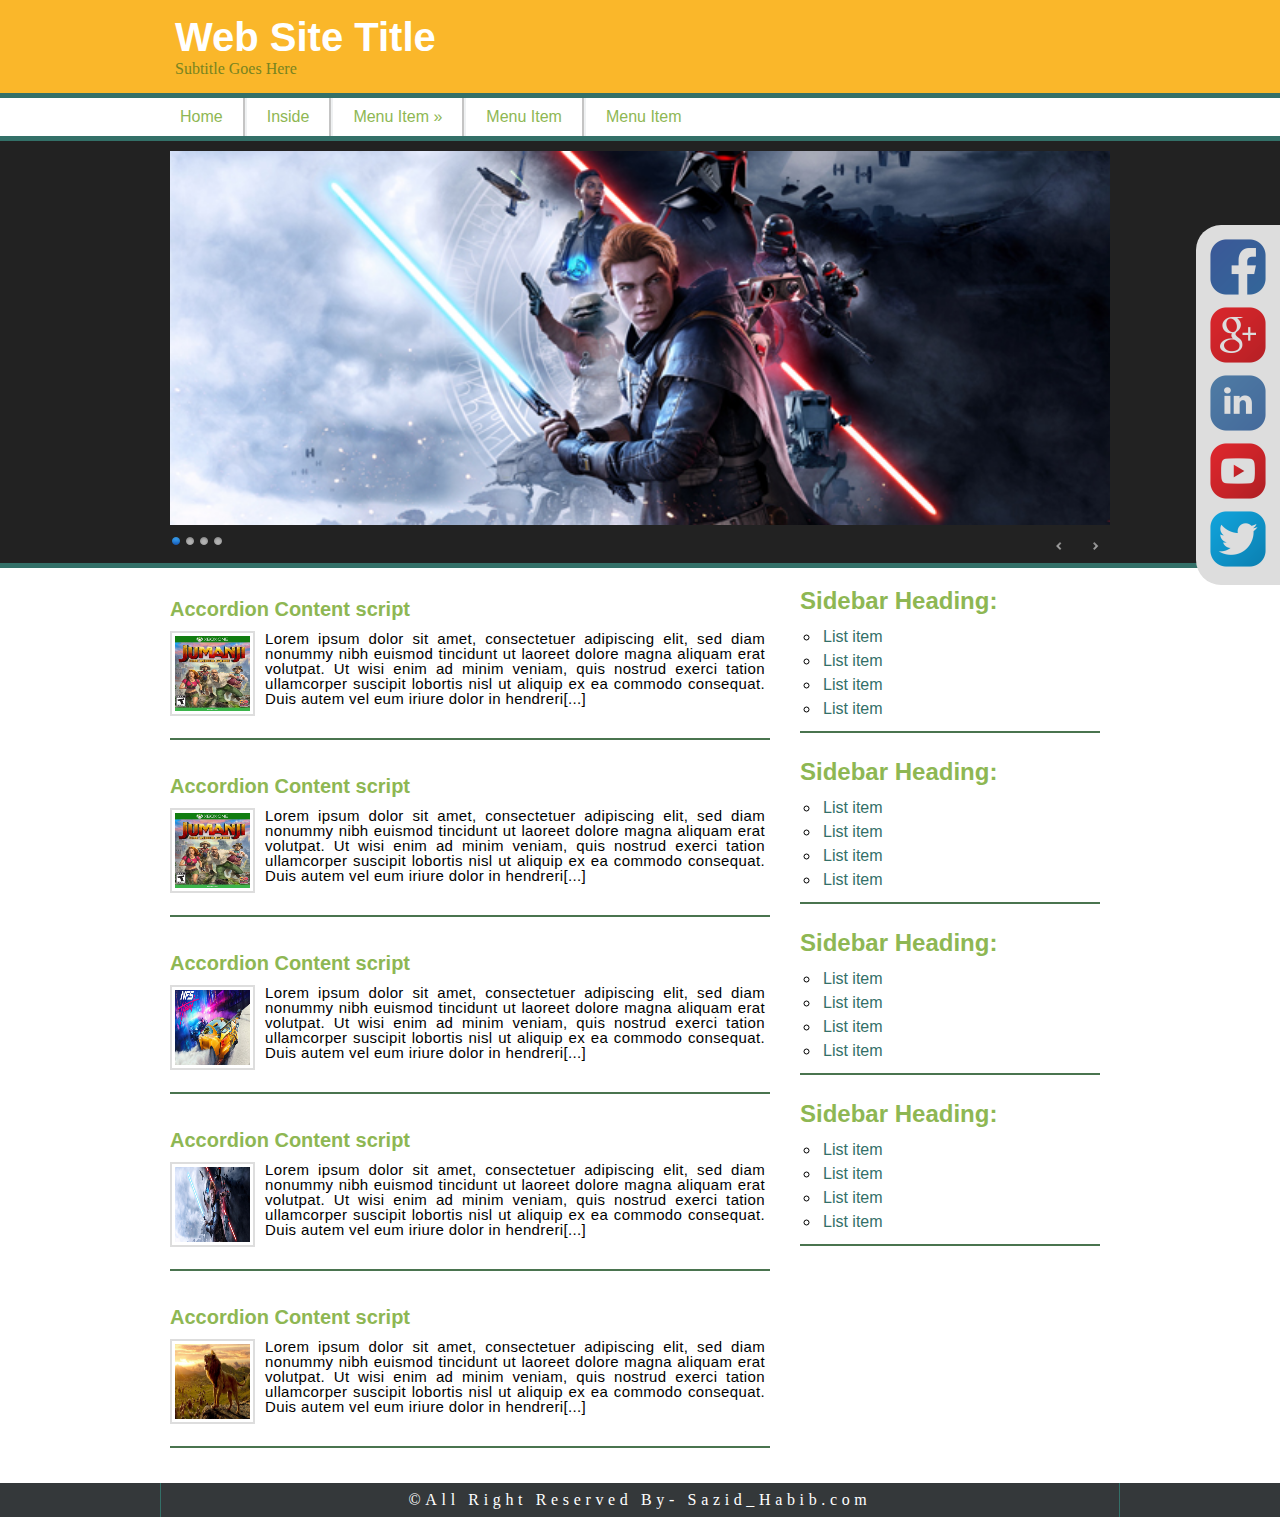
<file: index.html>
<!DOCTYPE HTML>
<html lang="en-US">
<head>
	<meta charset="UTF-8">
	<title>
	sazid_habib web
	</title>
	<link rel="stylesheet" href="themes/default/default.css" type="text/css" media="screen" />
    <link rel="stylesheet" href="themes/light/light.css" type="text/css" media="screen" />
    <link rel="stylesheet" href="themes/dark/dark.css" type="text/css" media="screen" />
    <link rel="stylesheet" href="themes/bar/bar.css" type="text/css" media="screen" />
    <link rel="stylesheet" href="css/nivo-slider.css" type="text/css" media="screen" />
	
	<link rel="stylesheet" href="no-1.css" />
	<link rel="icon" href="image/favicon.png" type="png/img" />
	<link rel="shortcut icon" href="image/favicon.ico" />
</head>
<body>

	<ul id="share">
		<li><a href="#"><img src="image/facebook.png" alt="facebook share" /></a></li>
		<li><a href="#"><img src="image/gplus.png" alt="googleplus share" /></a></li>
		<li><a href="#"><img src="image/linkedin.png" alt="linkedin share" /></a></li>
		<li><a href="#"><img src="image/youtube.png" alt="youtube share" /></a></li>
		<li><a href="#"><img src="image/twitter.png" alt="twitter share" /></a></li>
	</ul>
<div class="main_wap header_bg">
<div class="wap">
<header><div id="a">
<h2>Web Site Title</h2>
<p>Subtitle Goes Here</p>
</div>
</header>
</div>
</div>

<div class="main_wap nav_bg">
<div class="wap">
<nav> 
<div id="nav">
<ul>
	<li><a href="#"> Home </a></li>
	<li><a href="web no-1 - inside.html"> Inside </a></li>
	<li><a href="#"> Menu Item &raquo; </a>
	<ul>
		<li><a href="#">dropdown</a></li>
		<li><a href="#">dropdown</a></li>
		<li><a href="#">dropdown &raquo;</a>
		  <ul>
			<li><a href="#">sub dropdown</a></li>
			<li><a href="#">sub dropdown</a></li>
			<li><a href="#">sub dropdown</a></li>
			<li><a href="#">sub dropdown</a></li>
			<li><a href="#">sub dropdown</a></li>
		 </ul>
	   </li>
		<li><a href="#">dropdown</a></li>
		<li><a href="#">dropdown</a></li>
	</ul>
	</li>
	<li><a href="#"> Menu Item </a></li>
	<li><a href="#"> Menu Item </a></li>
</ul>
</div>
</nav>
</div>
</div>



<div class="main_wap section_bg">
<div class="wap">

<section>
<div id="sec">
<div id="wrapper">

        <div class="slider-wrapper theme-dark">
            <div id="slider" class="nivoSlider">
                <img src="image/sw.jpg" data-thumb="image/toystory.jpg" alt="" />
               <img src="image/images.jpg" data-thumb="images/up.jpg" alt="" title="This is an example of a caption" /></a>
                <img src="image/jm.jpg" data-thumb="image/walle.jpg" alt="" data-transition="slideInLeft" />
                <img src="image/nfs.jpg" data-thumb="image/nemo.jpg" alt="" title="#htmlcaption" />
            </div>
        </div>

    </div>
</div>
</section>

</div>
</div>

<div class="main_wap cont_bg">
<div class="wap">
<div id="content_wrapper">
<div id="content">
<article id="main_ar">
<h2>Accordion Content script</h2>
<div id="sub_con">
<img src="image/jm1.jpg" alt="" />
<p>Lorem ipsum dolor sit amet,
 consectetuer adipiscing elit,
 sed diam nonummy nibh euismod tincidunt ut laoreet dolore magna aliquam erat volutpat.
 Ut wisi enim ad minim veniam,
 quis nostrud exerci tation ullamcorper suscipit lobortis nisl ut aliquip ex ea commodo consequat.
 Duis autem vel eum iriure dolor in hendreri[...]</p>
 </div>
</article>
<article id="main_ar">
<h2>Accordion Content script</h2>
<div id="sub_con">
<img src="image/jm1.jpg" alt="" />
<p>Lorem ipsum dolor sit amet,
 consectetuer adipiscing elit,
 sed diam nonummy nibh euismod tincidunt ut laoreet dolore magna aliquam erat volutpat.
 Ut wisi enim ad minim veniam,
 quis nostrud exerci tation ullamcorper suscipit lobortis nisl ut aliquip ex ea commodo consequat.
 Duis autem vel eum iriure dolor in hendreri[...]</p>
 </div>
</article>
<article id="main_ar">
<h2>Accordion Content script</h2>
<div id="sub_con">
<img src="image/nfs.jpg" alt="" />
<p>Lorem ipsum dolor sit amet,
 consectetuer adipiscing elit,
 sed diam nonummy nibh euismod tincidunt ut laoreet dolore magna aliquam erat volutpat.
 Ut wisi enim ad minim veniam,
 quis nostrud exerci tation ullamcorper suscipit lobortis nisl ut aliquip ex ea commodo consequat.
 Duis autem vel eum iriure dolor in hendreri[...]</p>
 </div>
</article>
<article id="main_ar">
<h2>Accordion Content script</h2>
<div id="sub_con">
<img src="image/sw.jpg" alt="" />
<p>Lorem ipsum dolor sit amet,
 consectetuer adipiscing elit,
 sed diam nonummy nibh euismod tincidunt ut laoreet dolore magna aliquam erat volutpat.
 Ut wisi enim ad minim veniam,
 quis nostrud exerci tation ullamcorper suscipit lobortis nisl ut aliquip ex ea commodo consequat.
 Duis autem vel eum iriure dolor in hendreri[...]</p>
 </div>
</article>
<article id="main_ar">
<h2>Accordion Content script</h2>
<div id="sub_con">
<img src="image/images.jpg" alt="" />
<p>Lorem ipsum dolor sit amet,
 consectetuer adipiscing elit,
 sed diam nonummy nibh euismod tincidunt ut laoreet dolore magna aliquam erat volutpat.
 Ut wisi enim ad minim veniam,
 quis nostrud exerci tation ullamcorper suscipit lobortis nisl ut aliquip ex ea commodo consequat.
 Duis autem vel eum iriure dolor in hendreri[...]</p>
 </div>
</article>
</div>
<div id="sabh">
<aside id="main_side">
<h2>Sidebar Heading:</h2>
<ul>
	<li><a href="#">List item</a></li>
	<li><a href="#">List item</a></li>
	<li><a href="#">List item</a></li>
	<li><a href="#">List item</a></li>
</ul>
</aside>
<aside id="main_side">
<h2>Sidebar Heading:</h2>
<ul>
	<li><a href="#">List item</a></li>
	<li><a href="#">List item</a></li>
	<li><a href="#">List item</a></li>
	<li><a href="#">List item</a></li>
</ul>
</aside>
<aside id="main_side">
<h2>Sidebar Heading:</h2>
<ul>
	<li><a href="#">List item</a></li>
	<li><a href="#">List item</a></li>
	<li><a href="#">List item</a></li>
	<li><a href="#">List item</a></li>
</ul>
</aside>
<aside id="main_side">
<h2>Sidebar Heading:</h2>
<ul>
	<li><a href="#">List item</a></li>
	<li><a href="#">List item</a></li>
	<li><a href="#">List item</a></li>
	<li><a href="#">List item</a></li>
</ul>
</aside>
</div>
</div>
</div>
</div>


<div class="main_wap foot_bg">
<div class="wap">
<footer>
<div id="foot">
<p>&copy;All Right Reserved By- Sazid_Habib.com</p>
</div>
</footer>

</div>
</div>




 <script type="text/javascript" src="js/jquery-1.9.0.min.js"></script>
    <script type="text/javascript" src="js/jquery.nivo.slider.js"></script>
    <script type="text/javascript">
    $(window).load(function() {
        $('#slider').nivoSlider();
    });
    </script>
</body>
</html>

<!--
<div class="main_wap">
<div class="wap">

</div>
</div>

-->
</file>
<file: themes/default/default.css>
/*
Skin Name: Nivo Slider Default Theme
Skin URI: http://nivo.dev7studios.com
Description: The default skin for the Nivo Slider.
Version: 1.3
Author: Gilbert Pellegrom
Author URI: http://dev7studios.com
Supports Thumbs: true
*/

.theme-default .nivoSlider {
	position:relative;
	background:#fff url(loading.gif) no-repeat 50% 50%;
    margin-bottom:10px;
    -webkit-box-shadow: 0px 1px 5px 0px #4a4a4a;
    -moz-box-shadow: 0px 1px 5px 0px #4a4a4a;
    box-shadow: 0px 1px 5px 0px #4a4a4a;
}
.theme-default .nivoSlider img {
	position:absolute;
	top:0px;
	left:0px;
	display:none;
}
.theme-default .nivoSlider a {
	border:0;
	display:block;
}

.theme-default .nivo-controlNav {
	text-align: center;
	padding: 20px 0;
}
.theme-default .nivo-controlNav a {
	display:inline-block;
	width:22px;
	height:22px;
	background:url(bullets.png) no-repeat;
	text-indent:-9999px;
	border:0;
	margin: 0 2px;
}
.theme-default .nivo-controlNav a.active {
	background-position:0 -22px;
}

.theme-default .nivo-directionNav a {
	display:block;
	width:30px;
	height:30px;
	background:url(arrows.png) no-repeat;
	text-indent:-9999px;
	border:0;
	opacity: 0;
	-webkit-transition: all 200ms ease-in-out;
    -moz-transition: all 200ms ease-in-out;
    -o-transition: all 200ms ease-in-out;
    transition: all 200ms ease-in-out;
}
.theme-default:hover .nivo-directionNav a { opacity: 1; }
.theme-default a.nivo-nextNav {
	background-position:-30px 0;
	right:15px;
}
.theme-default a.nivo-prevNav {
	left:15px;
}

.theme-default .nivo-caption {
    font-family: Helvetica, Arial, sans-serif;
}
.theme-default .nivo-caption a {
    color:#fff;
    border-bottom:1px dotted #fff;
}
.theme-default .nivo-caption a:hover {
    color:#fff;
}

.theme-default .nivo-controlNav.nivo-thumbs-enabled {
	width: 100%;
}
.theme-default .nivo-controlNav.nivo-thumbs-enabled a {
	width: auto;
	height: auto;
	background: none;
	margin-bottom: 5px;
}
.theme-default .nivo-controlNav.nivo-thumbs-enabled img {
	display: block;
	width: 120px;
	height: auto;
}
</file>
<file: themes/light/light.css>
/*
Skin Name: Nivo Slider Light Theme
Skin URI: http://nivo.dev7studios.com
Description: A light skin for the Nivo Slider.
Version: 1.0
Author: Gilbert Pellegrom
Author URI: http://dev7studios.com
Supports Thumbs: true
*/

.theme-light.slider-wrapper {
    background: #fff;
    padding: 10px;
}
.theme-light .nivoSlider {
	position:relative;
	background:#fff url(loading.gif) no-repeat 50% 50%;
    margin-bottom:10px;
    overflow: visible;
}
.theme-light .nivoSlider img {
	position:absolute;
	top:0px;
	left:0px;
	display:none;
}
.theme-light .nivoSlider a {
	border:0;
	display:block;
}

.theme-light .nivo-controlNav {
	text-align: left;
	padding: 0;
	position: relative;
	z-index: 10;
}
.theme-light .nivo-controlNav a {
	display:inline-block;
	width:10px;
	height:10px;
	background:url(bullets.png) no-repeat;
	text-indent:-9999px;
	border:0;
	margin: 0 2px;
}
.theme-light .nivo-controlNav a.active {
	background-position:0 100%;
}

.theme-light .nivo-directionNav a {
	display:block;
	width:30px;
	height:30px;
	background: url(arrows.png) no-repeat;
	text-indent:-9999px;
	border:0;
	top: auto;
	bottom: -36px;
	z-index: 11;
}
.theme-light .nivo-directionNav a:hover {
    background-color: #eee;
    -webkit-border-radius: 2px;
    -moz-border-radius: 2px;
    border-radius: 2px;
}
.theme-light a.nivo-nextNav {
	background-position:160% 50%;
	right:0px;
}
.theme-light a.nivo-prevNav {
    background-position:-60% 50%;
    left: auto;
	right: 35px;
}

.theme-light .nivo-caption {
    font-family: Helvetica, Arial, sans-serif;
}
.theme-light .nivo-caption a {
    color:#fff;
    border-bottom:1px dotted #fff;
}
.theme-light .nivo-caption a:hover {
    color:#fff;
}

.theme-light .nivo-controlNav.nivo-thumbs-enabled {
	width: 80%;
}
.theme-light .nivo-controlNav.nivo-thumbs-enabled a {
	width: auto;
	height: auto;
	background: none;
	margin-bottom: 5px;
}
.theme-light .nivo-controlNav.nivo-thumbs-enabled img {
	display: block;
	width: 120px;
	height: auto;
}
</file>
<file: themes/dark/dark.css>
/*
Skin Name: Nivo Slider Dark Theme
Skin URI: http://nivo.dev7studios.com
Description: A dark skin for the Nivo Slider.
Version: 1.0
Author: Gilbert Pellegrom
Author URI: http://dev7studios.com
Supports Thumbs: true
*/

.theme-dark.slider-wrapper {
    background: #222;
    padding: 10px;
}
.theme-dark .nivoSlider {
	position:relative;
	background:#fff url(loading.gif) no-repeat 50% 50%;
    margin-bottom:10px;
    overflow: visible;
}
.theme-dark .nivoSlider img {
	position:absolute;
	top:0px;
	left:0px;
	display:none;
}
.theme-dark .nivoSlider a {
	border:0;
	display:block;
}

.theme-dark .nivo-controlNav {
	text-align: left;
	padding: 0;
	position: relative;
	z-index: 10;
}
.theme-dark .nivo-controlNav a {
	display:inline-block;
	width:10px;
	height:10px;
	background:url(bullets.png) no-repeat 0 2px;
	text-indent:-9999px;
	border:0;
	margin: 0 2px;
}
.theme-dark .nivo-controlNav a.active {
	background-position:0 100%;
}

.theme-dark .nivo-directionNav a {
	display:block;
	width:30px;
	height:30px;
	background: url(arrows.png) no-repeat;
	text-indent:-9999px;
	border:0;
	top: auto;
	bottom: -36px;
	z-index: 11;
}
.theme-dark .nivo-directionNav a:hover {
    background-color: #333;
    -webkit-border-radius: 2px;
    -moz-border-radius: 2px;
    border-radius: 2px;
}
.theme-dark a.nivo-nextNav {
	background-position:-16px 50%;
	right:0px;
}
.theme-dark a.nivo-prevNav {
    background-position:11px 50%;
    left: auto;
	right: 35px;
}

.theme-dark .nivo-caption {
    font-family: Helvetica, Arial, sans-serif;
}
.theme-dark .nivo-caption a {
    color:#fff;
    border-bottom:1px dotted #fff;
}
.theme-dark .nivo-caption a:hover {
    color:#fff;
}

.theme-dark .nivo-controlNav.nivo-thumbs-enabled {
	width: 80%;
}
.theme-dark .nivo-controlNav.nivo-thumbs-enabled a {
	width: auto;
	height: auto;
	background: none;
	margin-bottom: 5px;
}
.theme-dark .nivo-controlNav.nivo-thumbs-enabled img {
	display: block;
	width: 120px;
	height: auto;
}
</file>
<file: themes/bar/bar.css>
/*
Skin Name: Nivo Slider Bar Theme
Skin URI: http://nivo.dev7studios.com
Description: The bottom bar skin for the Nivo Slider.
Version: 1.0
Author: Gilbert Pellegrom
Author URI: http://dev7studios.com
Supports Thumbs: false
*/

.theme-bar.slider-wrapper {
    position: relative;
    border: 1px solid #333;
    overflow: hidden;
}
.theme-bar .nivoSlider {
	position:relative;
	background:#fff url(loading.gif) no-repeat 50% 50%;
}
.theme-bar .nivoSlider img {
	position:absolute;
	top:0px;
	left:0px;
	display:none;
}
.theme-bar .nivoSlider a {
	border:0;
	display:block;
}

.theme-bar .nivo-controlNav {
    position: absolute;
    left: 0;
    bottom: -41px;
    z-index: 10;
    width: 100%;
    height: 30px;
	text-align: center;
	padding: 5px 0;
	border-top: 1px solid #333;
	background: #333;
    background: -moz-linear-gradient(top,  #565656 0%, #333333 100%); /* FF3.6+ */
    background: -webkit-gradient(linear, left top, left bottom, color-stop(0%,#565656), color-stop(100%,#333333)); /* Chrome,Safari4+ */
    background: -webkit-linear-gradient(top,  #565656 0%,#333333 100%); /* Chrome10+,Safari5.1+ */
    background: -o-linear-gradient(top,  #565656 0%,#333333 100%); /* Opera 11.10+ */
    background: -ms-linear-gradient(top,  #565656 0%,#333333 100%); /* IE10+ */
    background: linear-gradient(to bottom,  #565656 0%,#333333 100%); /* W3C */
    filter: progid:DXImageTransform.Microsoft.gradient( startColorstr='#565656', endColorstr='#333333',GradientType=0 ); /* IE6-9 */
    opacity: 0.5;
    -webkit-transition: all 200ms ease-in-out;
    -moz-transition: all 200ms ease-in-out;
    -o-transition: all 200ms ease-in-out;
    transition: all 200ms ease-in-out;
}
.theme-bar:hover .nivo-controlNav {
    bottom: 0;
    opacity: 1;
}
.theme-bar .nivo-controlNav a {
	display:inline-block;
	width:22px;
	height:22px;
	background:url(bullets.png) no-repeat;
	text-indent:-9999px;
	border:0;
	margin: 5px 2px 0 2px;
}
.theme-bar .nivo-controlNav a.active {
	background-position:0 -22px;
}

.theme-bar .nivo-directionNav a {
	display:block;
	border:0;
	color: #fff;
	text-transform: uppercase;
	top: auto;
	bottom: 10px;
	z-index: 11;
	font-family: "Helvetica Neue", Helvetica, Arial, sans-serif;
	font-size: 13px;
	line-height: 20px;
	opacity: 0.5;
    -webkit-transition: all 200ms ease-in-out;
    -moz-transition: all 200ms ease-in-out;
    -o-transition: all 200ms ease-in-out;
    transition: all 200ms ease-in-out;
}
.theme-bar a.nivo-nextNav { right: -50px; }
.theme-bar a.nivo-prevNav { left: -50px; }
.theme-bar:hover a.nivo-nextNav { 
    right: 15px; 
    opacity: 1;
}
.theme-bar:hover a.nivo-prevNav { 
    left: 15px; 
    opacity: 1;
}
.theme-bar .nivo-directionNav a:hover { color: #ddd; }

.theme-bar .nivo-caption {
    font-family: Helvetica, Arial, sans-serif;
    -webkit-transition: all 200ms ease-in-out;
    -moz-transition: all 200ms ease-in-out;
    -o-transition: all 200ms ease-in-out;
    transition: all 200ms ease-in-out;
}
.theme-bar:hover .nivo-caption {
    bottom: 41px;
}
.theme-bar .nivo-caption a {
    color:#fff;
    border-bottom:1px dotted #fff;
}
.theme-bar .nivo-caption a:hover {
    color:#fff;
}

.theme-bar .nivo-controlNav.nivo-thumbs-enabled {
	width: 100%;
}
.theme-bar .nivo-controlNav.nivo-thumbs-enabled a {
	width: auto;
	height: auto;
	background: none;
	margin-bottom: 5px;
}
.theme-bar .nivo-controlNav.nivo-thumbs-enabled img {
	display: block;
	width: 120px;
	height: auto;
}
</file>
<file: no-1.css>
*{margin: 0;padding: 0;}
body{
	background-color:#a8cad594;
}
.main_wap{
	width:100%;
	
}
.wap{
	width:960px;
	margin:0 auto;
	display:block;
}
.header_bg{
	background-color:#FAB72A;
	border-bottom:5px solid #337068;
	
}
#a{
	background-color:#FAB72A;
	padding:15px;
	/* border-right:1px solid #337068;
	border-left:1px solid #337068; */
}
#a h2{
	color:#fff;
	font-family:'Open Sans', sans-serif;
	font-size:40px;
}
#a p{
	color:#788420;
}
.inside_nav_bg{
	background-color:#fff;
}
.nav_bg{
	background-color:#fff;
	border-bottom:5px solid #337068;
}
#nav{ 
	background-color:#fff;
	height:38px;
	/* border-right:1px solid #337068;
	border-left:1px solid #337068; */
}
#nav ul{
	background-color:#fff;
	list-style-type:none;
}
#nav ul li:last-child{
	border-right:none;
}
#nav ul li:first-child{
	border-left:none;
}
#nav ul li{
	float:left;
	border-left:2px solid #e3e7e894;
	border-right:2px solid #9a9a9a94;
	}
#nav ul li a{
	text-decoration:none;
	color:#8eb753;
	display:block;
	padding:10px 20px;
	font-family:arial;
	transition:0.2s all ease;
}
#nav ul li a:hover{
	color:#fff;
	background-color:#337068;
}
#nav ul li{
	position:relative;
}
#nav ul li ul{
	position:absolute;
	left:-99999px;
	background-color:#fff;
	z-index:50;
}
#nav ul li:hover ul{
	left:-1px;
	
}
#nav ul li ul li:first-child{
	border-top:4px solid #337068;
	}
#nav ul li ul li{
	float:none;
	border-left:none;
	border-right:none;
	border-bottom:2px solid #9a9a9a94;
	width:150px;
	position:relative;
	
}
#nav ul li ul li ul li:first-child{
	border-top:none;
}
#nav ul li ul li ul{
	position:absolute;
	top:-99999px;
	border-left:2px solid #9a9a9a94;
	
}
#nav ul li ul li:hover ul{
	top:0px;
	left:150px;
}
#sec{
	/* border-right:1px solid #337068;
	border-left:1px solid #337068; */
}
.section_bg{
	background-color:#222;
}	
.cont_bg{
	background-color:#fff;
	border-top:5px solid #337068;
}
#content_wrapper{
	background-color:#fff;
	
	padding:10px;
	overflow:hidden;
	font-family:'Open Sans', sans-serif;
	/* border-right:1px solid #337068;
	border-left:1px solid #337068; */
}
#content img {
	width:450px;
	
}
blockquote{
	margin:20px;
	margin-left:50px;
	background-color:#ddd;
	padding:20px;
	padding-left:40px;
	border-left:2px solid orange;
}
#content figure{
	width:450px;
	padding:10px;
	background-color:#ddd;
	margin:10px auto;
	display:block;
}
#content figcaption{
	text-align:center;
	font-family: arial;
	font-weight:bold;
	color:#0b797e;
}
#content p{
	font-size:15px;
	
}
#content h2{
	margin-top: 10px;
	color:#8eb753;
	font-size:20px;
}
#content{
	float:left;
	width:600px;
	text-align:justify;
	margin-right:30px;
	margin-top:10px;
}
#sabh{
	float:left;
	width:300px;
	
}
#sabh h2{
	color:#8eb753;
}
#sabh ul{
	list-style-type:circle;
	padding:10px;
	margin-left:10px;
}
#sabh ul li a{
	text-decoration:none;
	padding:3px;
	color:#337068;
	display:block;
}
.foot_bg{
	background-color:#000000bf;
	
}
#foot{
	border-right:1px solid #337068;
	border-left:1px solid #337068;
	padding:8px;
	text-align:center;
	letter-spacing:0.29em;
}
#foot p{
	color:#fff;
}


#wrapper{
	z-index:10;
}
#sub_con p{
	float:left;
	width:500px;
}
#sub_con img{
	width:75px;
	height:75px;
	border:2px solid #ddd;
	padding:3px;
	margin-right:10px;
	float:left;
	
}
#sub_con{
	margin-top:10px;
	margin-bottom:117px;
	font-size: 16px;
line-height: 1;
letter-spacing: 0.023em;
}
#main_ar{
	margin-bottom:25px;
	border-bottom:2px solid #0e4614bf;
	overflow:hidden;
	display:block;
}
#main_side{
	border-bottom:2px solid #0e4614bf;
	margin-bottom:25px;
	overflow:hidden;
	margin-top:9px;
}

#share{
	z-index:99999999;
	list-style-type:none;
	padding:10px;
	position:fixed;
	right:0;
	top:25%;
	background-color:#ddd;
	border-radius:25px 0 0 25px;
	
}
#share li a img{
	width:64px;
	height:64px;
}
#share li{
float:none;
}
</file>
